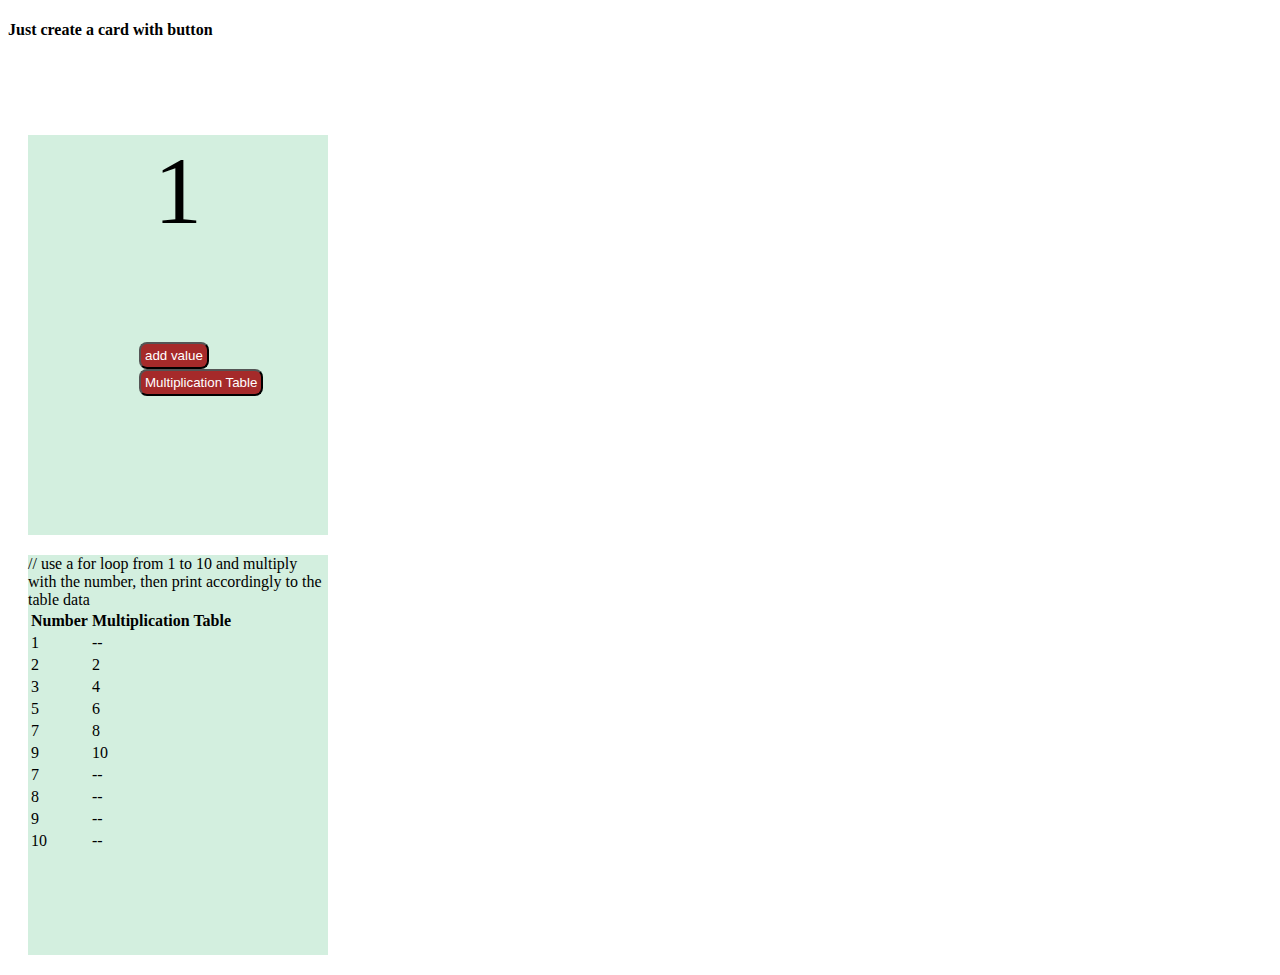
<file: classExperiement/classExperiment.html>
<!DOCTYPE html>
<html>
    <head>
        <title>

        </title>
        <link rel="stylesheet" href="style.css"/>
    </head>
    <body>
       <h4> Just create a card with button </h4>
       <div class="card">
        <p id="changeP"> 0 </p>
        <button type="button" id="addButton"> add counter</button>
        <button type="button" id="MultiplicationButton">Multiplication Table</button>
        
    </div>
    <div class="card">
        <table>
            <thead>
                <tr>
                    <th>Number</th>
                    <th>Multiplication Table</th>
                </tr>
            </thead>
            <tbody id="tableBody">
                <tr><td>1</td> <td id="td1"> --</td> </tr>
                <tr><td>2</td> <td id="td2"> --</td> </tr>
                <tr><td>3</td> <td id="td3"> --</td> </tr>
                <tr><td>4</td> <td id="td4"> --</td> </tr>
                <tr><td>5</td> <td id="td5"> --</td> </tr>
                <tr><td>6</td> <td id="td6"> --</td> </tr>
                <tr><td>7</td> <td id="td7"> --</td> </tr>
                <tr><td>8</td> <td id="td8"> --</td> </tr>
                <tr><td>9</td> <td id="td9"> --</td> </tr>
                <tr><td>10</td> <td id="td10"> --</td> </tr>
// use a for loop from 1 to 10 and multiply with the number, then print accordingly to the table data
            </tbody>
        </table>
    </div>

      
       <script src="script2.js"></script>
    </body>
</html>
</file>
<file: classExperiement/style.css>
/*
 * Title: To Do List CSS file
 * Description: This file has all the styles associated with the To Do App project
 * Author: Sumit Saha ( Learn with Sumit )
 * Date: 12/16/2020
 *
 */

* {
  box-sizing: border-box;
}

.container {
  background: #d3efdf;
  padding: 25px;
  max-width: 760px;
  margin: 25px auto;
  overflow: hidden;
  border-radius: 10px;
  border: 4px solid #b1c9bb;
  font-family: sans-serif;
}

h1,
h2 {
  margin: 0;
  text-align: center;
  text-transform: uppercase;
}

h2 {
  font-size: 20px;
  text-align: center;
  border-bottom: 1px solid #b1c9bb;
  padding: 0 0 10px;
  color: #57635c;
}

.logo {
  width: 100%;
  text-align: center;
}

.logo img {
  width: 100px;
}

.new-task-container {
  text-align: center;
}

.box {
  padding: 10px 15px;
  border: 2px solid #b1c9bb;
  border-radius: 5px;
  background: #fff;
  margin: 15px 0;
}

.todo-list {
  float: left;
  width: 46%;
}

.complete-list {
  float: right;
  width: 46%;
}

ul {
  list-style: none;
  padding: 0;
  margin: 0;
}

li {
  padding: 10px;
  border-bottom: 1px dotted #ccc;
}

.update {
  float: right;
  background-color: blue;
  color: white;
  border: 0px;
  padding: 3px 5px;
}

.delete {
  float: right;
  background-color: red;
  color: white;
  border: 0px;
  padding: 3px 5px;
}

.card{
  background-color: #d3efdf;
  width:300px;
  height:400px;
  margin: 20px;
}

.card p{
  font-size:96px;
  text-align: center;
  transform: uppercase;
}

.card button{
  background-color: brown;
  color:#ffffff;
  padding:4px;
  border-radius: 8px;
  margin-left:37%;
  margin-right:auto;
}
#table{
  font-size: 14px;
}
</file>
